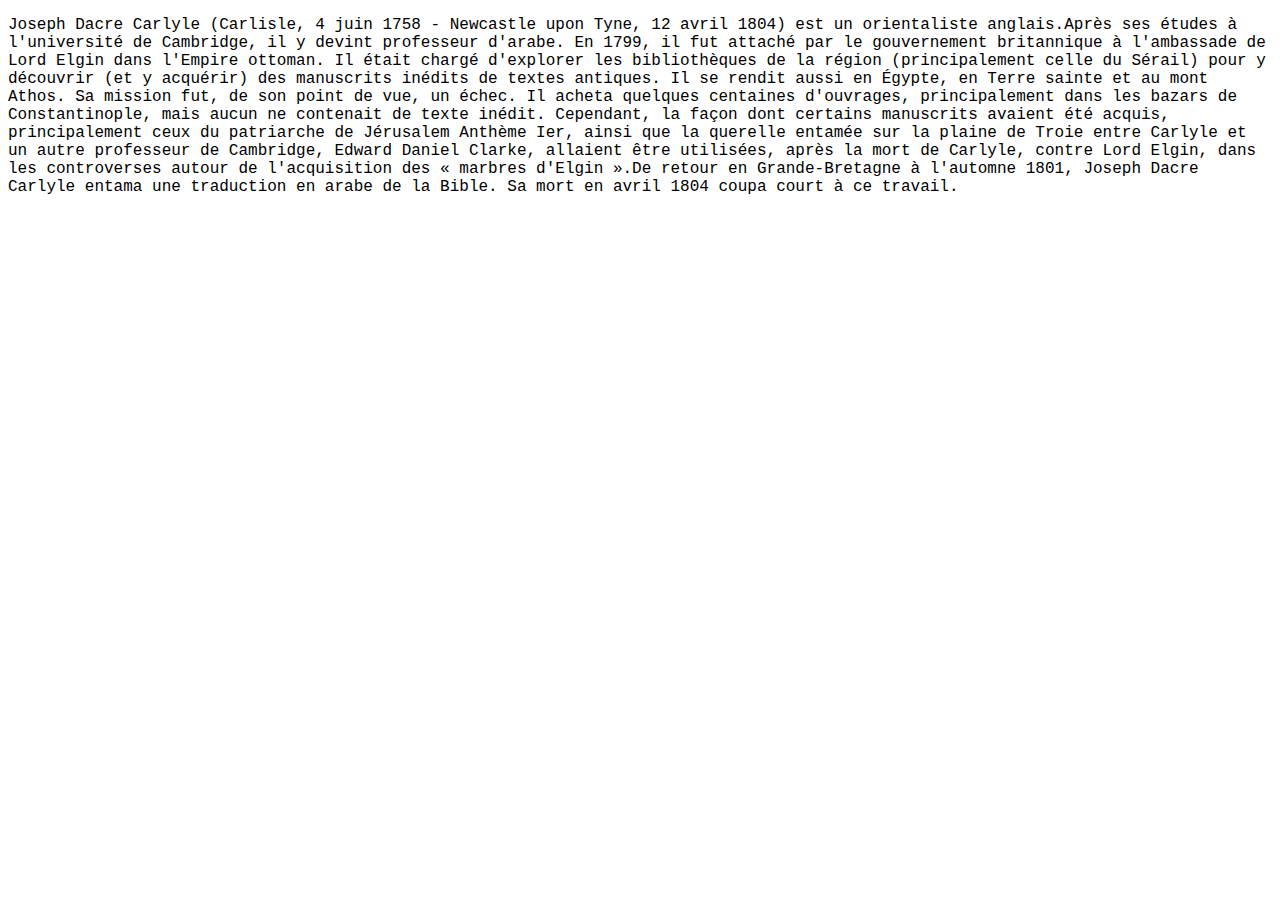
<file: index.html>
<!DOCTYPE html>
<html>
<head>
  <meta charset="utf-8">
  <title>Exercice 1</title>
  <script src="jquery.js"></script>
  <link rel="stylesheet" type="text/css" href="style.css">
</head>
<body>
  <div id="texte"class="courier">
    <p>Joseph Dacre Carlyle (Carlisle, 4 juin 1758 - Newcastle upon Tyne, 12 avril 1804) est un orientaliste anglais.Après ses études à l'université de Cambridge, il y devint professeur d'arabe. En 1799, il fut attaché par le gouvernement britannique à l'ambassade de Lord Elgin dans l'Empire ottoman. Il était chargé d'explorer les bibliothèques de la région (principalement celle du Sérail) pour y découvrir (et y acquérir) des manuscrits inédits de textes antiques. Il se rendit aussi en Égypte, en Terre sainte et au mont Athos. Sa mission fut, de son point de vue, un échec. Il acheta quelques centaines d'ouvrages, principalement dans les bazars de Constantinople, mais aucun ne contenait de texte inédit. Cependant, la façon dont certains manuscrits avaient été acquis, principalement ceux du patriarche de Jérusalem Anthème Ier, ainsi que la querelle entamée sur la plaine de Troie entre Carlyle et un autre professeur de Cambridge, Edward Daniel Clarke, allaient être utilisées, après la mort de Carlyle, contre Lord Elgin, dans les controverses autour de l'acquisition des « marbres d'Elgin ».De retour en Grande-Bretagne à l'automne 1801, Joseph Dacre Carlyle entama une traduction en arabe de la Bible. Sa mort en avril 1804 coupa court à ce travail.</p>
  </div>
  <script>
    //Ecrire le JQuery ici
   $("#texte").show();
  </script>
</body>
</html>
</file>
<file: style.css>
.courier{
	font-family: courier;
}
</file>
